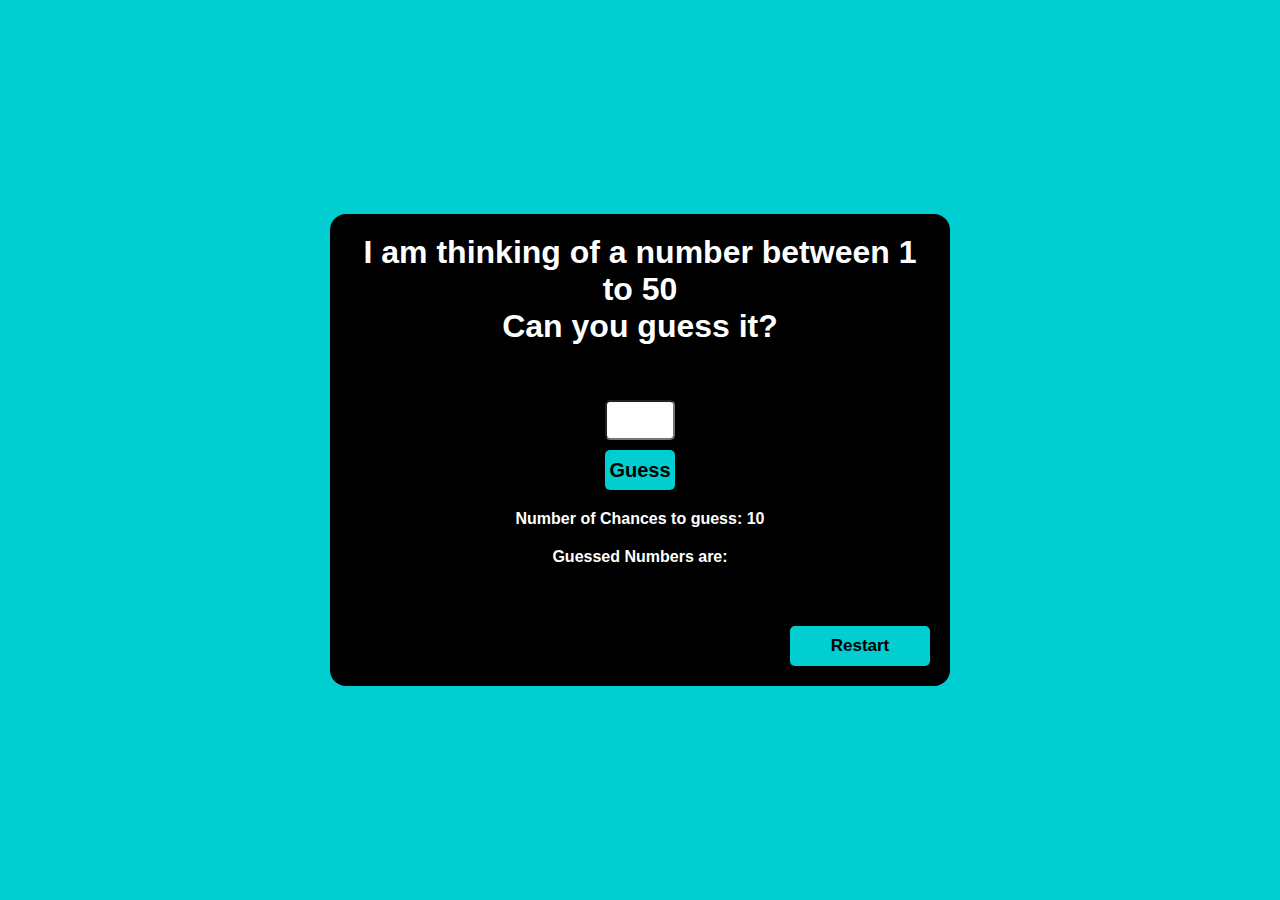
<file: Guess The Number SEC/index.html>
<!DOCTYPE html>
<html lang="en">
<head>
    <meta charset="UTF-8">
    <meta name="viewport" content="width=device-width, initial-scale=1.0">
    <title>Guess the Number</title>
    <link rel="stylesheet" href="styles.css">
</head>
<body>
    
    <div class="container" id="guessingAns">
            <div class="first">
                <h1>I am thinking of a number between 1 to 50<br>
                    Can you guess it?
                </h1>
            </div>
            <div class="sec">
                <input type="number" name="toGuess" id="guessingNumber"><br>
                <button class="guess-btn" onclick="play()">Guess</button>
                <p class="msg1"></p>
                <p class="msg2"></p>
                <p class="msg3">Guessed Numbers are: </p>
            </div>
            <div class="third">
                <button id="restart" class="restart-btn" type="reset" >Restart</button>
            </div>
    </div>

    <script src="app.js"></script>
</body>
</html>
</file>
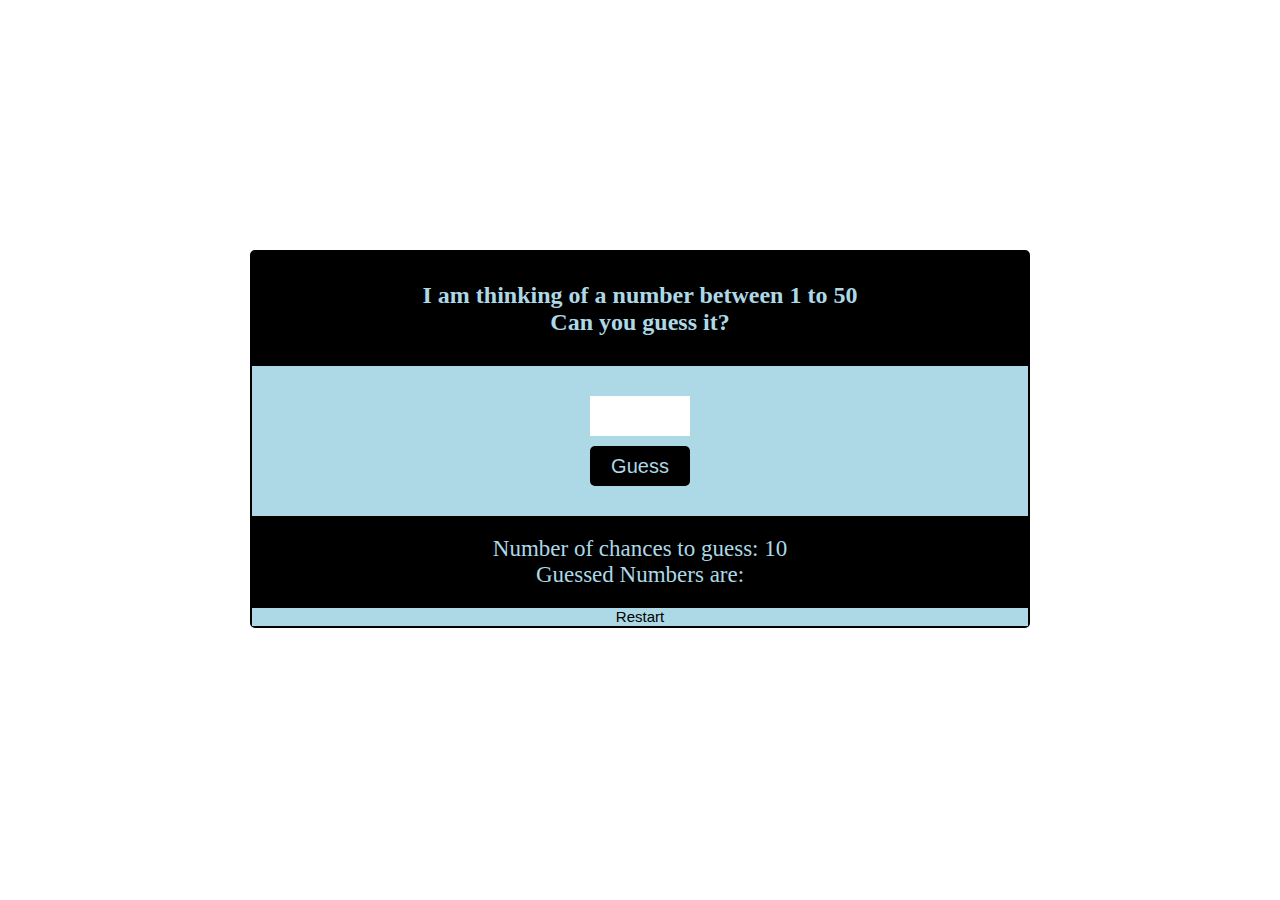
<file: Guess The Number/index.html>
<!DOCTYPE html>
<html lang="en">
<head>
    <meta charset="UTF-8">
    <meta name="viewport" content="width=device-width, initial-scale=1.0">
    <title>Guess The Number</title>
    <link rel="stylesheet" href="./style.css">
</head>
<body>

    <div class="container" id="game-div">
        <div class="header">
            <h2>I am thinking of a number between 1 to 50 <br>
                Can you guess it?
            </h2>
        </div>
    
        <div class="body">
            <div class="main">
                <input type="number" class="guess-input" id="guess_Input">
                <button class="guess-btn" onclick="play()">Guess</button>
            </div>
            <div class="minor">
                <p class="msg1"></p>
                <p class="msg2"></p>
                <p class="msg3">Guessed Numbers are: </p>
            </div>
        </div>
    
        <div class="footer">
            <button type="reset" class="reset-btn" onclick="restart()">Restart</button>
        </div>
    
    </div>

    <script src="./app.js"></script>
</body>
</html>
</file>
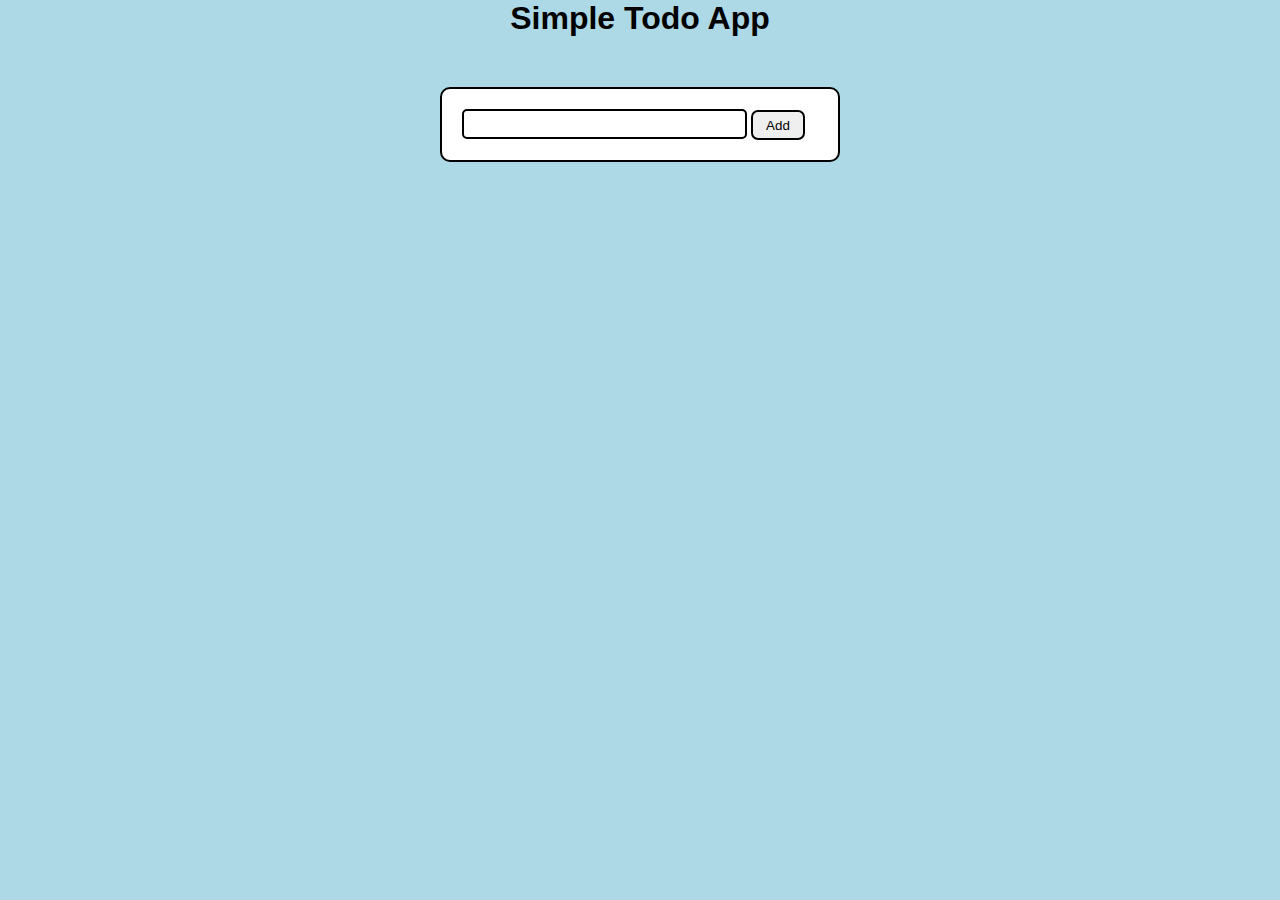
<file: todo With ul/index.html>
<!DOCTYPE html>
<html lang="en">
<head>
    <meta charset="UTF-8">
    <meta name="viewport" content="width=device-width, initial-scale=1.0">
    <title>Todo App</title>
    <link rel="stylesheet" href="style.css">
    <!-- <script src="https://cdn.tailwindcss.com"></script> -->
</head>
<body class=""> 
    <h1 class="">Simple Todo App</h1>
    <div class="container">
        <form action="" class="todo-form">
            <input type="text" name="" class="" id="todo-input">
            <button type="submit" class="" id="todo-btn">Add</button>
        </form>
        <ul id="todo-list"></ul>
    </div>
    

    <script src="app.js"></script>
</body>
</html>
</file>
<file: Guess The Number SEC/styles.css>
* {
    margin: 0;
    padding: 0;
    box-sizing: border-box;
    font-family:'Gill Sans', 'Gill Sans MT', Calibri, 'Trebuchet MS', sans-serif;
}

.container{
    width: 100%;
    height: 100vh;
    background-color: darkturquoise;
    color: black;
    text-align: center;
    display: flex;
    flex-direction: column;
    justify-content: center;
    align-items: center;
}

div {
    width: 50%;
    padding: 20px;
    background-color: black;
    color: white;
}

h1 {
    margin-bottom: 15px;
}

p {
    margin-top: 20px;
    margin-bottom: 20px;
}

input[type="number"] {
  /* border: none; */
    width: 70px;
    height: 40px;
    margin-bottom: 10px;
    font-size: 20px;
    border-radius: 5px;
}

button {
    border: none;
    border-radius: 5px;
}

.guess-btn {
    width: 70px;
    height: 40px;
    background-color: darkturquoise;
    font-size: 20px;
    font-weight: 700;
    cursor: pointer;
}

.restart-btn {
    width: 140px;
    height: 40px;
    padding: 5px;
    font-size: 17px;
    background-color: darkturquoise;
    font-weight: bold;
    cursor: pointer;
}

.first {
    border-top-left-radius: 16px;
    border-top-right-radius: 16px;
}

.third {
    border-bottom-left-radius: 16px;
    border-bottom-right-radius: 16px;
    display: flex;
    flex-direction: row-reverse;
}

.wrong {
    border: 5px solid crimson;
}

.correct {
    border: 5px solid rgb(11, 184, 11);
}

.msg1, .msg2, .msg3 {
    font-weight: 600;
}
</file>
<file: Guess The Number/style.css>
* {
    margin: 0;
    padding: 0;
    box-sizing: border-box;
}

body {
    text-align: center;
}

button {
    background-color: black;
    color: lightblue;
    border: none;
    border-radius: 5px;
    width: 50px;   
}

.container {
    margin: 250px;
    border: 2px solid black;
    border-radius: 5px;
}

.header {
    padding: 30px;
    background-color: black;
    color: lightblue;
}

.body .main {
    background-color: lightblue;
    color: black;
    padding: 30px;
}

.body .minor {
    background-color: black;
    color: lightblue;
    padding: 20px;
    font-size: 23px;
    font-weight: 500;
}

.main {
    padding: 25px;
    display: flex;
    flex-direction: column;
    justify-content: center;
    align-items: center;
}

.main > .guess-btn {
    margin-top: 10px;
    width: 100px;
    height: 40px;
    font-size: 20px;
    text-align: center;
    cursor: pointer;
}

.footer {
    background-color: lightblue;
    color: black;
}

.reset-btn {
    background-color: lightblue;
    color: black;
    font-size: 15px;
    font-weight: 500;
    cursor:pointer
}

input[type="number"] {
    border: none;
    width: 100px;
    height: 40px;
    font-size: 20px;  
}

.wrong {
    border: 2px solid red;   
}

.true {
    border: 2px solid blue;
}
</file>
<file: todo With ul/style.css>
* {
    margin: 0;
    padding: 0;
    box-sizing: border-box;
}

body {
    background-color: lightblue;
    font-family: 'Gill Sans', 'Gill Sans MT', Calibri, 'Trebuchet MS', sans-serif;
}

h1 {
    text-align: center;
}

input[type="text"] {
    width: 80%;
    height: 30px;
    border: 2px solid black;
    border-radius: 5px;
    font-size: 15px;
    font-weight: 700;
}

button {
    height: 30px;
    width: 15%;
    border: 2px solid black;
    border-radius: 7px;
}

.container {
    max-width: 400px;
    margin: 50px auto;
    padding: 20px;
    border: 2px solid black;
    border-radius: 10px;
    background-color: white;
    display: flex;
    flex-direction: column;
    justify-content: center;
}

.todo-item {
    display: flex;
    justify-content: space-between;
    align-items: center;
}

.completed {
    text-decoration: line-through;
    background-color: lightslategray;
    border-radius: 5px;
}

li {
    list-style-type: none;
}

.del-btn {
    background-color: #ff4d4d;
    color: white;
    border: none;
    border-radius: 5px;
    cursor: pointer;
}
</file>
